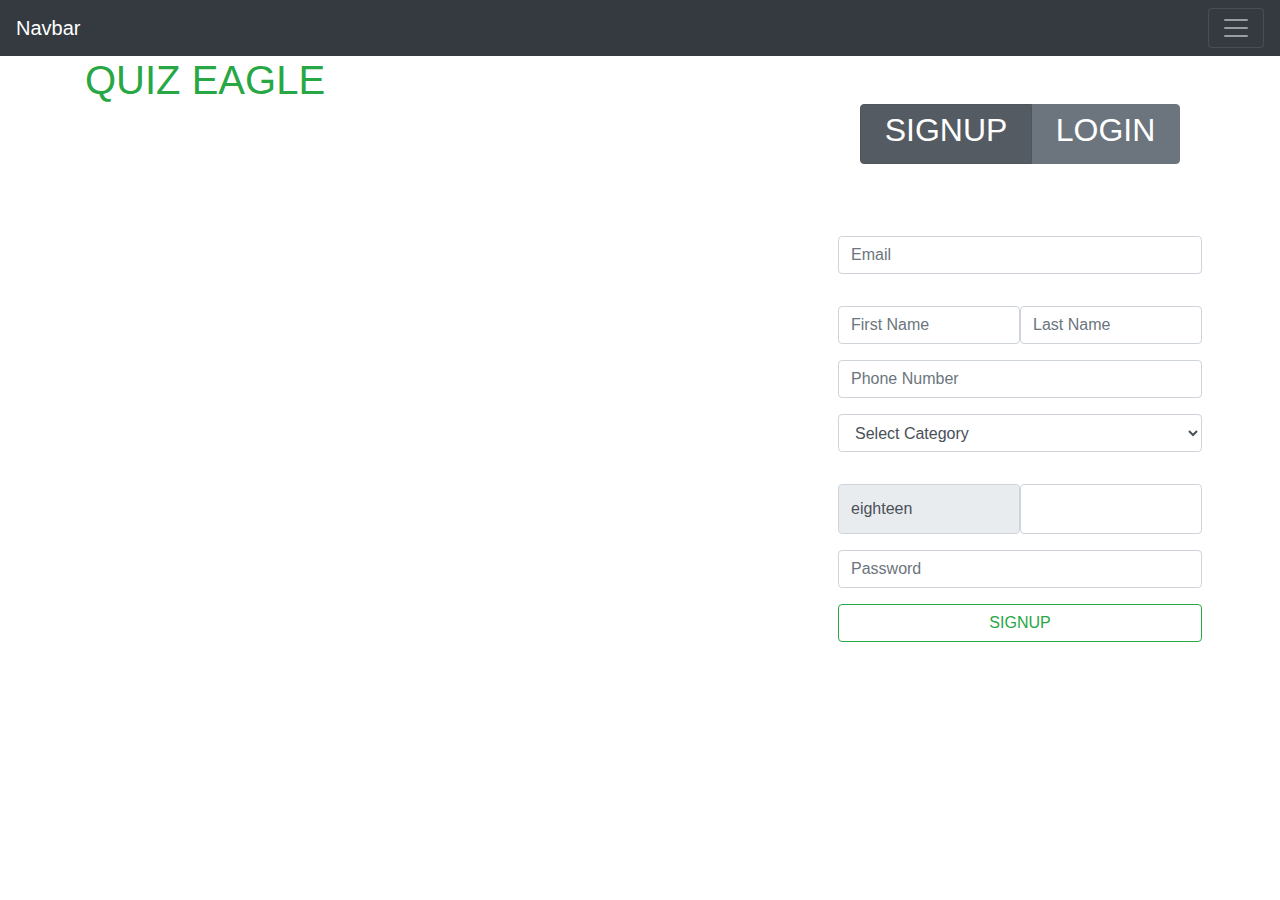
<file: index.html>
<!doctype html>
<html lang="en">

<head>
    <!-- Required meta tags -->
    <meta charset="utf-8">
    <meta name="viewport" content="width=device-width, initial-scale=1, shrink-to-fit=no">

    <!-- Bootstrap CSS -->
    <script src="./jquery.js"></script>
    <script src="functions.js"></script>
    <script src="bootstrap.js"></script>
    <link rel="stylesheet" href="./bootstrap.min.css">
    <link rel="stylesheet" href="./style.css">

    <title>Eagle Quiz!</title>
</head>

<body>

    <header>
        <nav class="navbar navbar-dark bg-dark">
            <a class="navbar-brand" href="#">Navbar</a>
            <button class="navbar-toggler" type="button" data-toggle="collapse" data-target="#navbarSupportedContent" aria-controls="navbarSupportedContent" aria-expanded="false" aria-label="Toggle navigation">
                              <span class="navbar-toggler-icon"></span>
                            </button>

            <div class="collapse navbar-collapse" id="navbarSupportedContent">
                <ul class="navbar-nav mr-auto">
                    <li class="nav-item active">
                        <a class="nav-link" href="#">Home <span class="sr-only">(current)</span></a>
                    </li>
                    <li class="nav-item">
                        <a class="nav-link" href="#">Link</a>
                    </li>

                    <li class="nav-item">
                        <a class="nav-link disabled" href="#" tabindex="-1" aria-disabled="true">Disabled</a>
                    </li>
                </ul>
                <form class="form-inline my-2 my-lg-0">
                    <input class="form-control mr-sm-2" type="search" placeholder="Search" aria-label="Search">
                    <button class="btn btn-outline-success my-2 my-sm-0" type="submit">Search</button>
                </form>
            </div>
        </nav>
    </header>
    <div class="container">
        <div class='row'>
            <div class='col-lg-8'>
                <h1> QUIZ EAGLE
                </h1>
            </div>
            <div class='col-lg-4'>
                <div class="btn-group btn-group-toggle col-lg-12 my-5" data-toggle="buttons">
                    <label class="btn btn-secondary active" id="soption">
                              <input type="radio" name="options"  autocomplete="off" checked> <h2>SIGNUP</h2>
                            </label><label class="btn btn-secondary" id="loption">
                              <input type="radio" name="options"  autocomplete="off"> <h2>LOGIN</h2>
                            </label></div>

                <div class="alert alert-warning" id='error'>
                    <strong id='alertc'></strong>
                </div>
                <form method='post' class='m-2' id='sform'>
                    <div class='row'><input name='email' id='semail' type='email' class='col-lg-12 form-control my-3' placeholder="Email" required>
                        <input name='fname' id='fname' class='col-lg-6 form-control my-3' placeholder="First Name" required><input name='lname' id='lname' class='col-lg-6 form-control my-3' placeholder="Last Name" required>
                        <input name='phone' id='phone' class="col-lg-12 form-control" placeholder="Phone Number" required>
                        <select id='Category' class="col-lg-12 form-control my-3" required><option value="" selected>Select Category</option><option value="Commercial">Commercial</option><option value="Personal">Personal</option></select>
                        <input class="col-lg-6 form-control py-4 my-3" id='auths' readonly><input class="col-lg-6 form-control py-4 my-3" id='authvalues'>
                        <input name='password' id='spassword' type='password' minlength="5" class="col-lg-12 form-control" placeholder="Password" required>
                        <button name='signup' id='signup' class='btn-outline-success col-lg-12 form-control my-3' type="submit">SIGNUP</button></div>
                </form>
                <form method='post' class='m-2' id='lform'>
                    <div class='row'><input name='email' id='lemail' type='email' class='col-lg-12 form-control my-3' placeholder="Email" required>
                        <input name='password' id='lpassword' class="col-lg-12 form-control" placeholder="Password" required>
                        <input class="col-lg-6 form-control py-4 my-3" id='authl' readonly><input class="col-lg-6 form-control py-4 my-3" id='authvaluel'>
                        <button name='login' id='login' class='btn-outline-success col-lg-12 form-control my-3' type="submit">LOGIN</button></div>
                </form>

            </div>
        </div>
    </div>


    <!-- Optional JavaScript -->
    <!-- jQuery first, then Popper.js, then Bootstrap JS -->

</body>

</html>
</file>
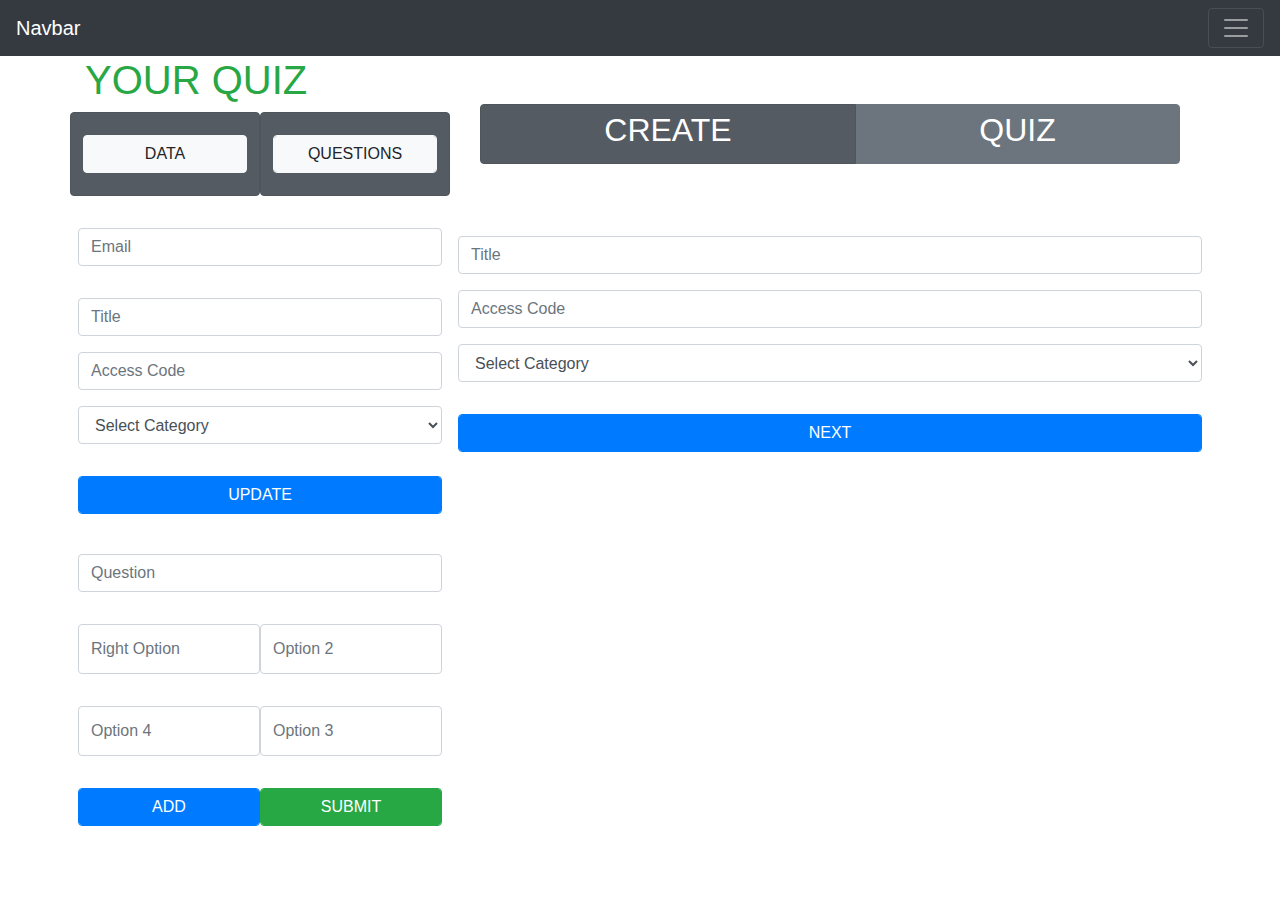
<file: app/dashboard.html>
<!doctype html>
<html lang="en">

<head>
    <!-- Required meta tags -->
    <meta charset="utf-8">
    <meta name="viewport" content="width=device-width, initial-scale=1, shrink-to-fit=no">

    <!-- Bootstrap CSS -->
    <script src="../jquery.js"></script>
    <script src="../functions.js"></script>
    <script src="../bootstrap.js"></script>
    <link rel="stylesheet" href="../bootstrap.min.css">
    <link rel="stylesheet" href="../style.css">

    <title>Eagle Quiz!</title>
</head>

<body>

    <header>
        <nav class="navbar navbar-dark bg-dark">
            <a class="navbar-brand" href="#">Navbar</a>
            <button class="navbar-toggler" type="button" data-toggle="collapse" data-target="#navbarSupportedContent" aria-controls="navbarSupportedContent" aria-expanded="false" aria-label="Toggle navigation">
                              <span class="navbar-toggler-icon"></span>
                            </button>

            <div class="collapse navbar-collapse" id="navbarSupportedContent">
                <ul class="navbar-nav mr-auto">
                    <li class="nav-item active">
                        <a class="nav-link" href="#">Home <span class="sr-only">(current)</span></a>
                    </li>
                    <li class="nav-item">
                        <a class="nav-link" href="#">Link</a>
                    </li>

                    <li class="nav-item">
                        <a class="nav-link disabled" href="#" tabindex="-1" aria-disabled="true">Disabled</a>
                    </li>
                </ul>
                <form class="form-inline my-2 my-lg-0">
                    <input class="form-control mr-sm-2" type="search" placeholder="Search" aria-label="Search">
                    <button class="btn btn-outline-success my-2 my-sm-0" type="submit">Search</button>
                </form>
            </div>
        </nav>
    </header>
    <div class="container">
        <div class='row'>
            <div class='col-lg-4'>
                <h1> YOUR QUIZ</h1>
                <div class="alert alert-success" id='egood'>
                    <strong id='alerteg'></strong>
                </div>
                <div id='testingmenu'>
                    <h2 id='testingtitle'></h2>
                    <form method="post" id='testing'>

                    </form>
                </div>
                <div id='editmenu'>
                    <h2 id='editmess' align='center'></h2>
                    <div class="row"><label class="btn btn-secondary col-lg-6 active" id='questions'> <button  class='btn btn-light col-lg-12   my-3' style='width:100%' type="submit">DATA</button></label><label class="btn  col-lg-6 btn-secondary active" id='data'><button  class='btn btn-light col-lg-12 form-control my-3' type="submit">QUESTIONS</button></label></div>
                    <form method='post' class='m-2' id='editform'>

                        <div class='row'>
                            <input name='editqid' id='editqid' type='hidden' class='col-lg-12 form-control my-3' required>
                            <input name='email' id='editemail' type='email' class='col-lg-12 form-control my-3' placeholder="Email" required>
                            <input name='title' id='edittitle' type='text' class='col-lg-12 form-control my-3' placeholder="Title" minlength="3" maxlength="20" required>
                            <input name='code' id='editcode' type='password' class="col-lg-12 form-control" placeholder="Access Code" minlength="3" required>
                            <select id='editCategory' class="col-lg-12 form-control my-3" required><option value="" selected>Select Category</option><option value="Public">Public</option><option value="Private">Private</option></select>
                            <button name='update' class='btn btn-primary col-lg-12 form-control my-3' type="submit">UPDATE</button></form>
                    </div>
                    <form method='post' class='m-2' id='questionform'>
                        <div class='row'>

                            <input name='qid' id='qid' type='hidden' class='col-lg-12 form-control my-3' required>
                            <input name='ques1' id='ques1e' class='col-lg-12 form-control my-3' placeholder="Question" maxlength="60" required>
                            <input class="col-lg-6 form-control py-4 my-3" id='ropte' placeholder="Right Option"><input class="col-lg-6 form-control py-4 my-3" id='1opte' placeholder="Option 2">
                            <input class="col-lg-6 form-control py-4 my-3" id='2opte' placeholder="Option 4"><input class="col-lg-6 form-control py-4 my-3" id='3opte' placeholder="Option 3">
                            <button name='add' class='btn btn-primary col-lg-6 form-control my-3' type="submit">ADD</button><button name='create' id='create' class='btn btn-success col-lg-6 form-control my-3' type="submit">SUBMIT</button></div>
                    </form>
                </div>
            </div>
            <div class='col-lg-8'>
                <div class="alert alert-warning" id='error'>
                    <strong id='alertc'></strong>
                </div>
                <div class="alert alert-success" id='good'>
                    <strong id='alertcg'></strong>
                </div>
                <div class="btn-group btn-group-toggle col-lg-12 my-5" data-toggle="buttons">
                    <label class="btn btn-secondary active" id="coption">
                              <input type="radio" name="options"  autocomplete="off" checked> <h2>CREATE</h2>
                            </label><label class="btn btn-secondary" id="eoption">
                              <input type="radio" name="options"  autocomplete="off"> <h2>QUIZ</h2>
                            </label></div>


                <div id='cquiz'>
                    <form method='post' class='m-2' id='next'>
                        <div class='row'><input name='email' id='useremail' type='email' class='col-lg-12 form-control my-3' placeholder="Email" required>
                            <input name='title' id='title' class='col-lg-12 form-control my-3' placeholder="Title" minlength="5" maxlength="20" required>
                            <input name='code' id='code' type='password' class="col-lg-12 form-control" placeholder="Access Code" minlength="3" required>
                            <select id='Category' class="col-lg-12 form-control my-3" required><option value="" selected>Select Category</option><option value="Public">Public</option><option value="Private">Private</option></select>
                            <button name='next' class='btn btn-primary col-lg-12 form-control my-3' type="submit">NEXT</button></div>
                    </form>
                    <form method='post' class='m-2' id='adder'>
                        <div class='row'>
                            <h2 id='quiztitle'></h2>
                            <input name='qid' id='qid' type='hidden' class='col-lg-12 form-control my-3' required>
                            <input name='ques1' id='ques1' class='col-lg-12 form-control my-3' placeholder="Question" maxlength="60" required>
                            <input class="col-lg-6 form-control py-4 my-3" id='ropt' placeholder="Right Option"><input class="col-lg-6 form-control py-4 my-3" id='1opt' placeholder="Option 2">
                            <input class="col-lg-6 form-control py-4 my-3" id='2opt' placeholder="Option 4"><input class="col-lg-6 form-control py-4 my-3" id='3opt' placeholder="Option 3">
                            <button name='add' class='btn btn-primary col-lg-6 form-control my-3' type="submit">ADD</button><button name='create' id='create' class='btn btn-success col-lg-6 form-control my-3' type="submit">SUBMIT</button></div>
                    </form>
                </div>
                <div class='m-2' id='equiz'>
                    <table class="table">
                        <thead>
                            <tr>
                                <th scope="col">#</th>
                                <th scope="col">Title</th>
                                <th scope="col">Action</th>
                            </tr>
                        </thead>
                        <tbody id='quizlog'>
                        </tbody>
                    </table>
                </div>

            </div>
        </div>
    </div>


    <!-- Optional JavaScript -->
    <!-- jQuery first, then Popper.js, then Bootstrap JS -->

</body>

</html>
</file>
<file: style.css>
body {
    columns: #666666;
}

h1 {
    color: #28a745;
}

#lform {
    display: none;
}

.alert {
    display: none;
}

#equiz {
    display: none;
}

#cquiz input[type=email] {
    display: none;
}

#squiz input[type=email] {
    display: none;
}

#adder {
    display: none;
}
</file>
